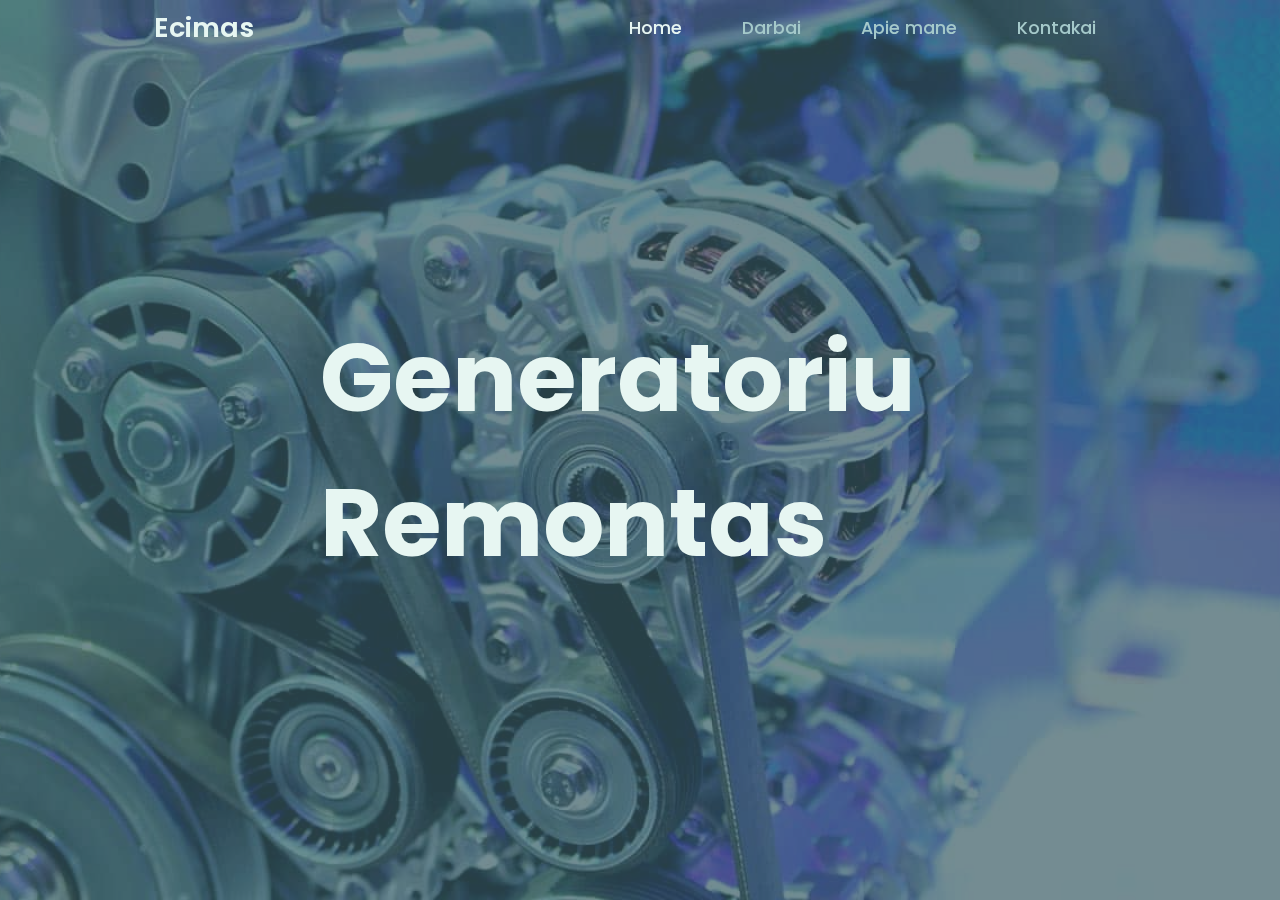
<file: cool/Darbas/generator/index.html>
<!DOCTYPE html>
<html lang="en">

<head>
    <meta charset="UTF-8">
    <meta http-equiv="X-UA-Compatible" content="IE=edge">
    <meta name="viewport" content="width=device-width, initial-scale=1.0">
    <link rel="preconnect" href="https://fonts.googleapis.com">
    <link rel="preconnect" href="https://fonts.gstatic.com" crossorigin>
    <link href="https://fonts.googleapis.com/css2?family=Poppins:wght@300;400;500;600;700;800;900&display=swap"
        rel="stylesheet">
    <link rel="stylesheet" type="text/css" href="css/main.css">
    <link rel="stylesheet" href="https://unpkg.com/boxicons@latest/css/boxicons.min.css">
    <title>Ecimas</title>
</head>

<body>
    <div class="conteiner">
        <!--header design-->
        <header>
            <a href="#home" class="logo"><span>Ecimas</span></a>
            <ul class="navbar">
                <li><a href="#home" class="active">Home</a></li>
                <li><a href="#work">Darbai</a></li>
                <li><a href="#about">Apie mane</a></li>
                <li><a href="#contact">Kontakai</a></li>
            </ul>
            <div class="bx bx-menu" id="menu-icon"></div>
        </header>
        <!--Page conteiner design-->

        <!--Home section design-->
        <section id="home">
            
                <div class="header-text"><h1>Generatoriu Remontas </h1></div>
                
                <img src="img/car-alternator-with-drive-belt.jpg" class="header-img" >
              
              
        </section>
        
        <!--About section design-->
        <section id="about">
            <h1>About</h1>
        </section>
        <!--Work section design-->
        <section id="work">
            <h1>My work</h1>
        </section>
        <!--About section design-->
        <section id="contact">
            <h1>Contact</h1>
        </section>
    </div>
    <!--Costum js link-->
    <script type="text/javascript" src="js/scipt.js"></script>
</body>

</html>
</file>
<file: cool/Darbas/generator/css/main.css>
* {
    padding: 0;
    margin: 0;
    box-sizing: border-box;
    font-family: 'Poppins', sans-serif;
    text-decoration: none;
    list-style: none;
    scroll-behavior: smooth;
    border: none;
    outline: none;

}

:root {
    --bg-color: #24e434;
    --bg-color2: #faf7f7;
    --second-bg-color: #395B64;
    --text-color: #A5C9CA;
    --second-color: #E7F6F2;
    --main-color: #ff4d05;
    --big-font: 5rem;
    --h2-font: 3rem;
    --p-font: 1.1rem;
}


body {
    min-height: 100vh;
    background: var(--bg-color);
    color: var(--text-color);
}


header {
    position: fixed;
    overflow:hidden;
    width: 100%;
    height: 30px;
    top: 0;
    right: 0;
    z-index: 1000;
    display: flex;
    align-items: center;
    justify-content: space-between;
    background: rgba(21, 22, 21, 0.0);
    
    padding: 28px 12%;
    transition: all .50s ease;
}

section {
    height: 100vh;
    width: 100%;
    display: flex;
    align-items: center;
    justify-content: center;
    background-color: var(--bg-color);
    color: var(--second-color);
    scroll-snap-align: end;
    overflow: hidden;
    /*padding: 28px 12%;*/
    transition: all .50s ease;

}

.logo span {
    color: var(--second-color);
    font-size: 1.7rem;
    font-weight: 600;
}

.navbar {
    display: flex;
}

.navbar a {
    color: var(--text-color);
    font-size: 1.1rem;
    font-weight: 500;
    padding: 5px 0;
    margin: 0px 30px;
    transition: all .50s ease;
}

.navbar a:hover {
    color: var(--second-color);
}

.navbar a.active {
    color: var(--second-color);
}

#menu-icon {
    font-size: 35px;
    color: var(--second-color);
    cursor: pointer;
    z-index: 10001;
    display: none;
}

.conteiner {
    height: 100vh;
    width: 100%;
    scroll-snap-type: y mandatory;
    overflow: auto;
}

#home {
    background: var(--second-bg-color);
    position: relative;
    width: 100%;
    height: 100vh;
}

.main-img {
    background-image: url('./img/full.png');
    width: auto;

}

.header-text {
    position: absolute;
    top: 50%;
    left: 50%;
    transform: translate(-50%, -50%);
    font-size: 48px;

}

.header-img {
    width: 100%;
    height: 100%;
    object-fit: cover;
}
#home .header-text {
    opacity: 1;
    z-index: 2;
  }
  
#home .header-img {
    opacity: 0.3;
  }

#home:hover.header-text {
    opacity: 0;
  }

#home:hover.header-img {
    opacity: 1;
  }

#home:hover {
    background: var(--second-bg-color);
}
#about {
    background: var(--second-bg-color);
}

#work {
    background: var(--second-bg-color);
}

#contact {
    background: var(--second-bg-color);
}


@media(max-width: 1020px) {
    header {
        padding: 14px 2px;
        transition: .2s;
    }

    .navbar a {
        padding: 5px 0;
        margin: 0px 20px;
    }
}

@media(max-width: 668px) {
    #menu-icon {
        display: block;
    }

    .navbar {
        position: absolute;
        top: 100%;
        right: -100%;
        width: 100%;
        height: auto;
        background-color: var(--bg-color);
        display: flex;
        flex-direction: column;
        justify-content: center;
        align-items: center;
        border-radius: 5px;
        transition: all .50s ease;
    }

    .navbar a {
        display: block;
        margin: 12px 0;
        padding: 0px 25px;
        transition: all .50s ease;
    }

    .navbar.open {
        right: 0%;
    }

    .navbar.close {
        right: -100%;
        display: none;
    }

    .circle {
        height: 25vh;
        width: 35vh;
        transition: .2s;
    }

    .circle::before {
        height: 25vh;
        width: 35vh;
    }

    .text h1 {
        font-size: 2vh;
    }

    .text span {

        font-size: 1.1rem;


    }








}
</file>
